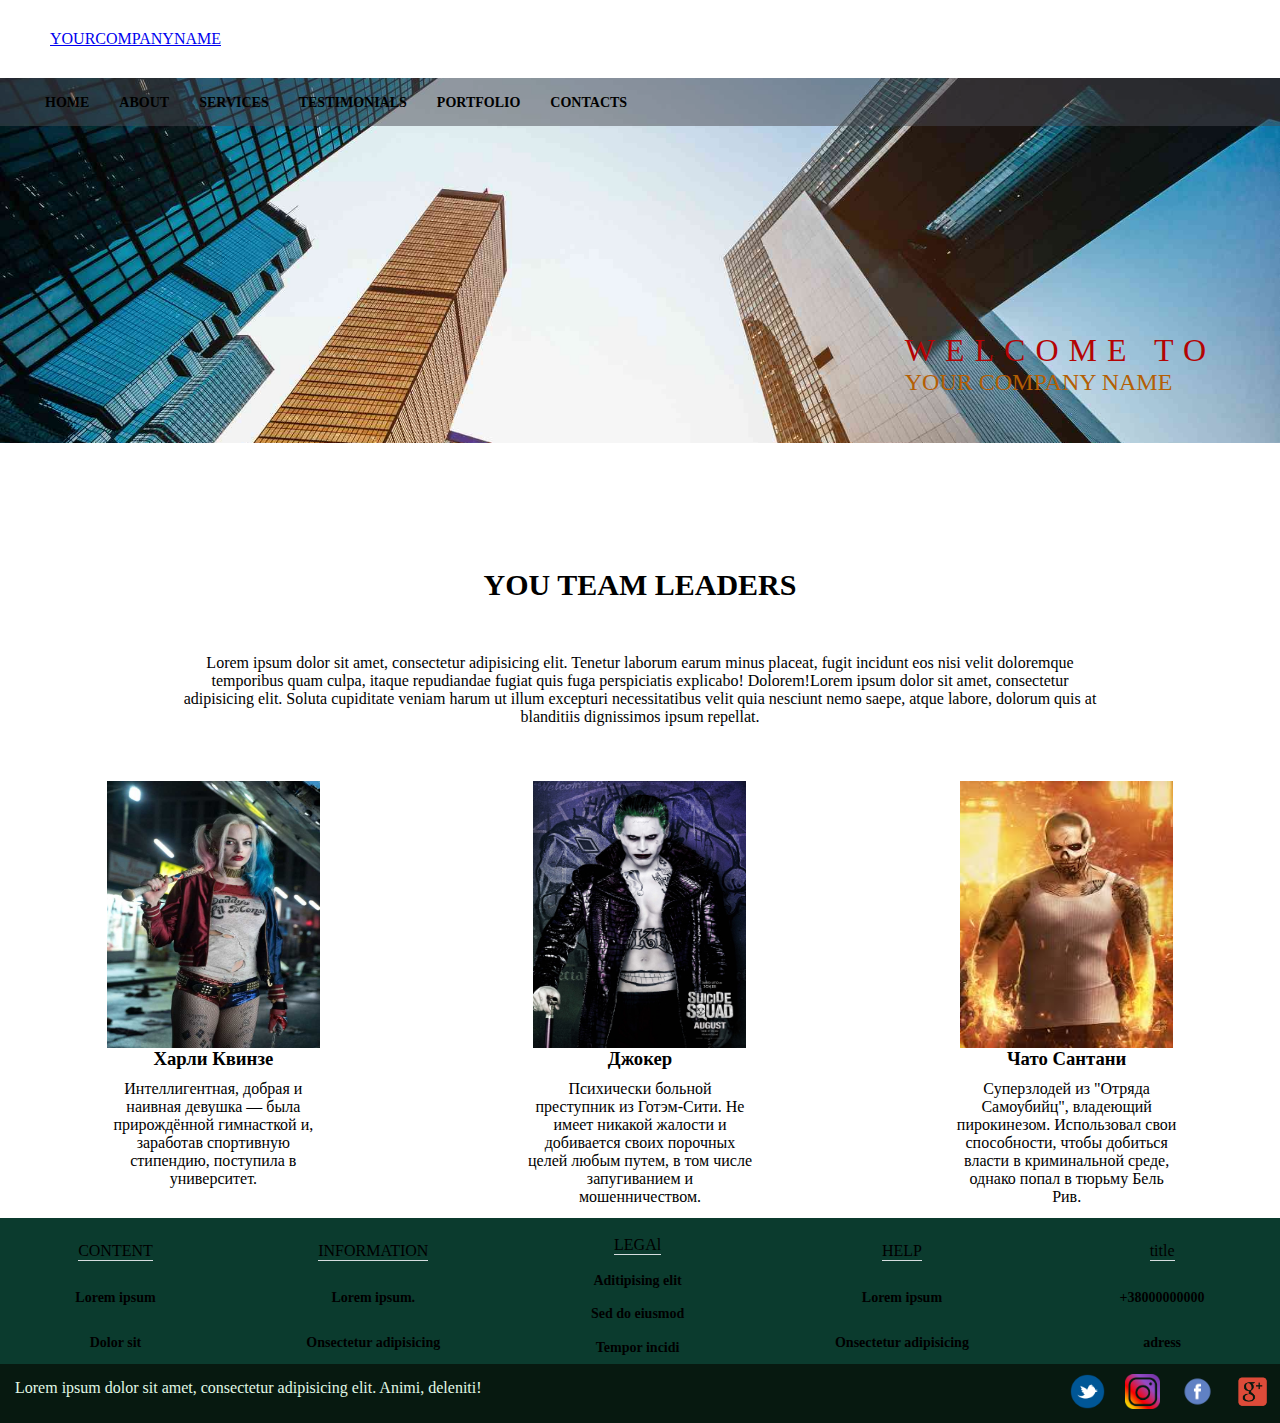
<file: lab5/index.html>
<!DOCTYPE html>
<html lang="en">

<head>
    <meta charset="UTF-8">
    <title>lab5</title>
    <link rel="stylesheet" href="./style/style.css">
        <meta name="viewport" content="width=device-width, initial-scale=1">
</head>

<body>
    <div class="wrapper">
        <div class="wrap">
            <header>
                <a class="logotyp" href="#">YOURCOMPANYNAME</a>
            </header>
            <main>
                <div class="root__slider">
                    <ul class="root__menu_top">
                        <li class="menu__item home"><a href="#">HOME</a></li>
                        <li class="menu__item about"><a href="#">ABOUT</a></li>
                        <li class="menu__item services"><a href="#">SERVICES</a></li>
                        <li class="menu__item testimonials"><a href="#">TESTIMONIALS</a></li>
                        <li class="menu__item portfolio"><a href="#">PORTFOLIO</a></li>
                        <li class="menu__item contacts"><a href="#">CONTACTS</a></li>
                    </ul>
                <div class="slider__text_top">
                    <h1>WELCOME TO</h1>
                    <h2>YOUR COMPANY NAME</h2>
                </div>
                </div>
                <div class="root__team">
                    <div class="content">
                        <h2 class="team__title">YOU TEAM LEADERS</h2>
                        <div class="team__description">
                            Lorem ipsum dolor sit amet, consectetur adipisicing elit. Tenetur laborum earum minus placeat, fugit incidunt eos nisi velit doloremque temporibus quam culpa, itaque repudiandae fugiat quis fuga perspiciatis explicabo! Dolorem!Lorem ipsum dolor sit amet, consectetur adipisicing elit. Soluta cupiditate veniam harum ut illum excepturi necessitatibus velit quia nesciunt nemo saepe, atque labore, dolorum quis at blanditiis dignissimos ipsum repellat.
                        </div>
                        <div class="team__items-block">
                            <div class="team__item">
                                <div class="item__img"><img src="./img/harley.jpg" alt=""></div>
                                <h3 class="item__title item">Харли Квинзе</h3>
                                <div class="item__desc item">Интеллигентная, добрая и наивная девушка — была прирождённой гимнасткой и, заработав спортивную стипендию, поступила в университет.</div>
                            </div>
                            <div class="team__item">
                                <div class="item__img"><img src="./img/joker.jpg" alt=""></div>
                                <h3 class="item__title item">Джокер</h3>
                                <div class="item__desc item">Психически больной преступник из Готэм-Сити. Не имеет никакой жалости и добивается своих порочных целей любым путем, в том числе запугиванием и мошенничеством.</div>
                            </div>
                            <div class="team__item">
                                <div class="item__img"><img src="./img/squad.jpg" alt=""></div>
                                <h3 class="item__title item">Чато Сантани</h3>
                                <div class="item__desc">Суперзлодей из "Отряда Самоубийц", владеющий пирокинезом. Использовал свои способности, чтобы добиться власти в криминальной среде, однако попал в тюрьму Бель Рив.</div>
                            </div>
                        </div>

                    </div>
                </div>
               <!--  <div class="root__counter">
                    <div class="counter">
                        <div class="counter__item">
                            <div class="counter__digits"></div>
                            <div class="counter__text"></div>
                        </div>
                        <div class="counter__item">
                            <div class="counter__digits"></div>
                            <div class="counter__text"></div>
                        </div>
                        <div class="counter__item">
                            <div class="counter__digits"></div>
                            <div class="counter__text"></div>
                        </div>
                        <div class="counter__item">
                            <div class="counter__digits"></div>
                            <div class="counter__text"></div>
                        </div>
                    </div>
                </div> -->
                <!-- <div class="root__img">
                </div>
                <div class="root__about">
                    <div class="content">
                        <div class="about__img"></div>
                        <div class="about__block">
                            <h2 class="about__title">text</h2>
                            <div class="about__description">
                            </div>
                            <div class="about__items-block">
                                <div class="about__item">
                                    <div class="item__img"><img src="#" alt=""></div>
                                    <div class="item__desc"></div>
                                </div>
                                <div class="about__item">
                                    <div class="item__img"><img src="#" alt=""></div>
                                    <div class="item__desc"></div>
                                </div>
                                <div class="about__item">
                                    <div class="item__img"><img src="#" alt=""></div>
                                    <div class="item__desc"></div>
                                </div>
                            </div>
                        </div>
                    </div>
                </div>
                <div class="root__galery">
                    <h2 class="galery__title">
                    </h2>
                    <div class="galery__desc">
                    </div>
                    <div class="galery__slider">
                        <div class="slider__item">
                            <div class="slider__text">
                                WELCOME asd
                            </div>
                        </div>
                    </div>
                </div> -->
            </main>
        </div>
        <footer>
            <div class="line__menu">
                
                <ul class="menu__itemm">
                    <p>CONTENT</p>
                    <li><a href="#">Lorem ipsum</a></li>
                    <li><a href="#">Dolor sit</a></li>
                </ul>
                
                <ul class="menu__itemm">
                    <p>INFORMATION</p>
                    <li><a href="#">Lorem ipsum.</a></li>
                    <li><a href="#">Onsectetur adipisicing</a></li>
                </ul>
                
                <ul class="menu__itemm">
                    <p>LEGAl</p>
                    <li><a href="#">Aditipising elit</a></li>
                    <li><a href="#">Sed do eiusmod</a></li>
                    <li><a href="#">Tempor incidi</a></li>
                </ul>
                
                <ul class="menu__itemm">
                    <p>HELP</p>
                    <li><a href="#">Lorem ipsum</a></li>
                    <li><a href="#">Onsectetur adipisicing</a></li>
                </ul>
                <ul class="menu__itemm">
                    <p>
                        title
                    </p>
                    <li><a href="tel:+38000000000">+38000000000</a></li>
                    <li><a href="#">adress</a></li>
                </ul>
            </div>
            <div class="line__copyright">
            	<div class="copyright__text">
            		Lorem ipsum dolor sit amet, consectetur adipisicing elit. Animi, deleniti!
            	</div>
            	<div class="copyright__social">
            		<a href="#"><img src="./img/twitter.png" alt=""></a>
            		<a href="#"><img src="./img/instagram.png" alt=""></a>
            		<a href="#"><img src="./img/facebook.png" alt=""></a>
            		<a href="#"><img src="./img/google.png" alt=""></a>
            	</div>
            </div>
        </footer>
    </div>
</body>

</html>
</file>
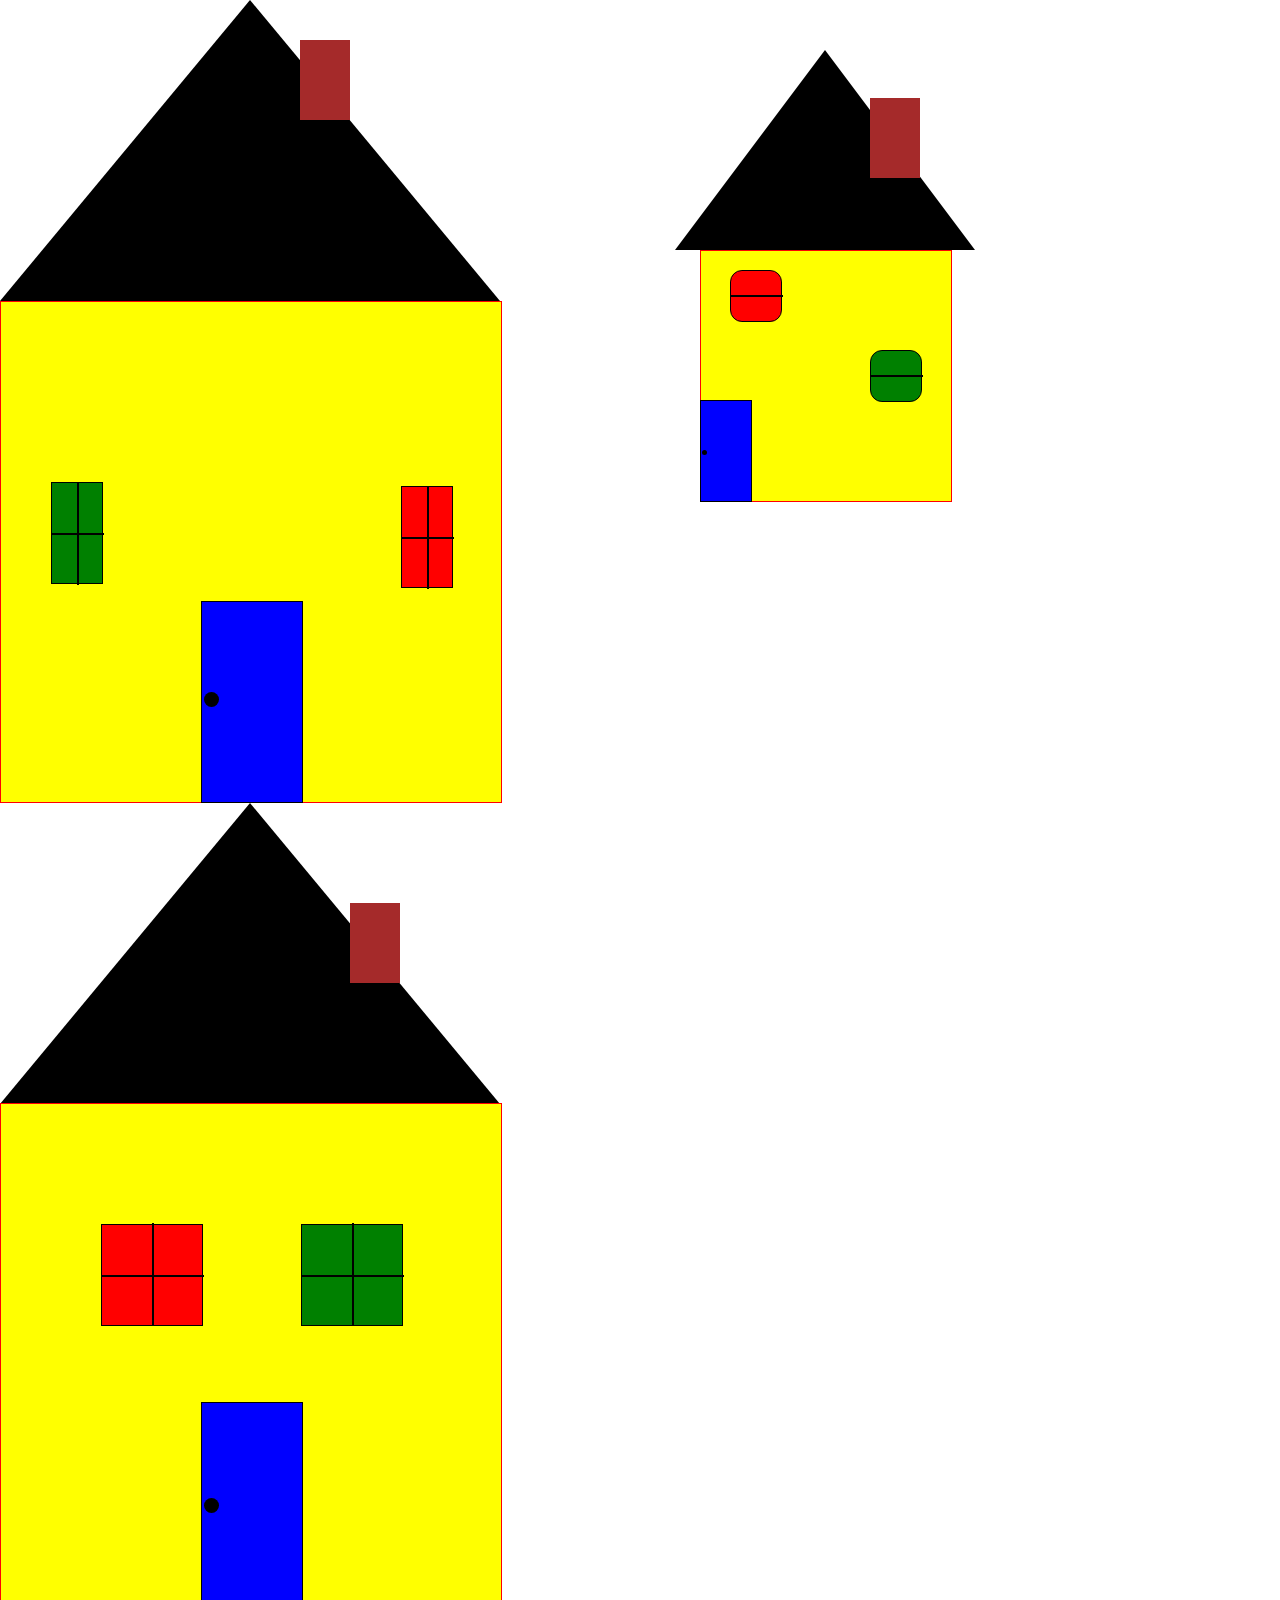
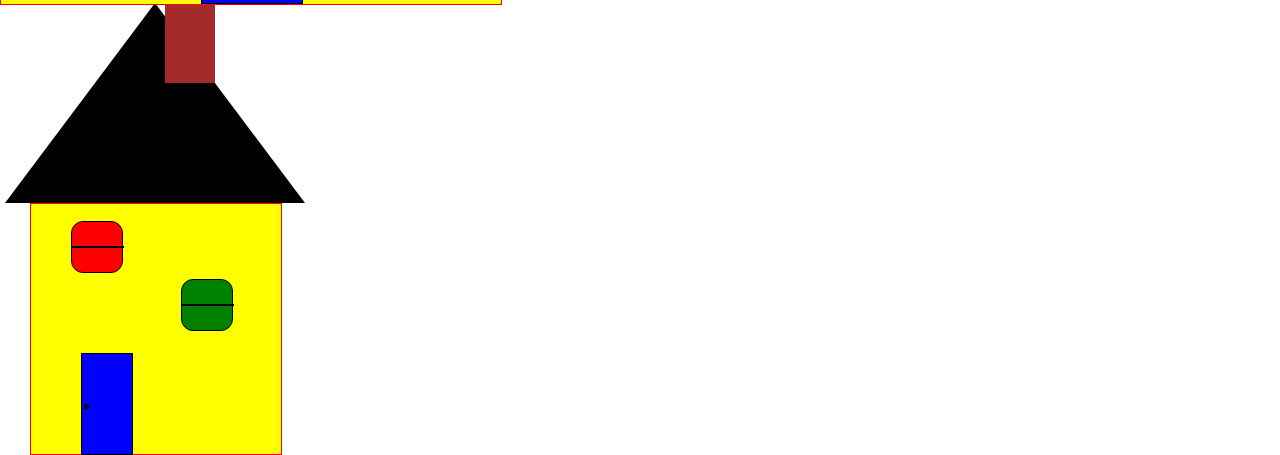
<file: lab2/house.html>
<!DOCTYPE html>
<html lang="en">
<head>
	<meta charset="UTF-8">
	<title>home</title>
	<link rel="stylesheet" href="./css/css_for_house.css">
</head>
<body>
	<div class="house-relative">
		<div class="house-relative__roof">
			<div class="house-relative__roof-tube"></div>
		</div>
		<div class="house-relative__wall">
			<div class="house-relative__wall__window-one">
				<div class="house-relative__wall__window-frame-hor"></div>
				<div class="house-relative__wall__window-frame-vert"></div>
			</div>
			<div class="house-relative__wall__door">
				<div class="house-relative__wall__door-handle"></div>
			</div>
			<div class="house-relative__wall__window-two">
				<div class="house-relative__wall__window-frame-hor"></div>
				<div class="house-relative__wall__window-frame-vert"></div>
			</div>
		</div></div>
	<div class="house-absolute">
		<div class="house-absolute__roof">
			<div class="house-absolute__roof-tube"></div>
		</div>
		<div class="house-absolute__wall">
			<div class="house-absolute__wall__window-one">
				<div class="house-absolute__wall__window-frame-hor"></div>
				<div class="house-absolute__wall__window-frame-vert"></div>
			</div>
			<div class="house-absolute__wall__door">
				<div class="house-absolute__wall__door-handle"></div>
			</div>
			<div class="house-absolute__wall__window-two">
				<div class="house-absolute__wall__window-frame-hor"></div>
				<div class="house-absolute__wall__window-frame-vert"></div>
			</div>
		</div></div>
	<div class="house-fixed">
		<div class="house-fixed__roof">
			<div class="house-fixed__roof-tube"></div>
		</div>
		<div class="house-fixed__wall">
			<div class="house-fixed__wall__window-one">
				<div class="house-fixed__wall__window-one-frame-hor"></div>
			</div>
			<div class="house-fixed__wall__door">
				<div class="house-fixed__wall__door-handle"></div>
			</div>
			<div class="house-fixed__wall__window-two">
				<div class="house-fixed__wall__window-two-frame-hor"></div>
			</div>
		</div></div>
	<div class="house-static">
		<div class="house-static__roof">
			<div class="house-static__roof-tube"></div>
		</div>
		<div class="house-static__wall">
			<div class="house-static__wall__window-one">
				<div class="house-static__wall__window-one-frame-hor"></div>

			</div>
			<div class="house-static__wall__window-two">
				<div class="house-static__wall__window-two-frame-hor"></div>
				
			</div>
			<div class="house-static__wall__door">
				<div class="house-static__wall__door-handle"></div>
			</div>
			
		</div></div>


</body>
</html>
</file>
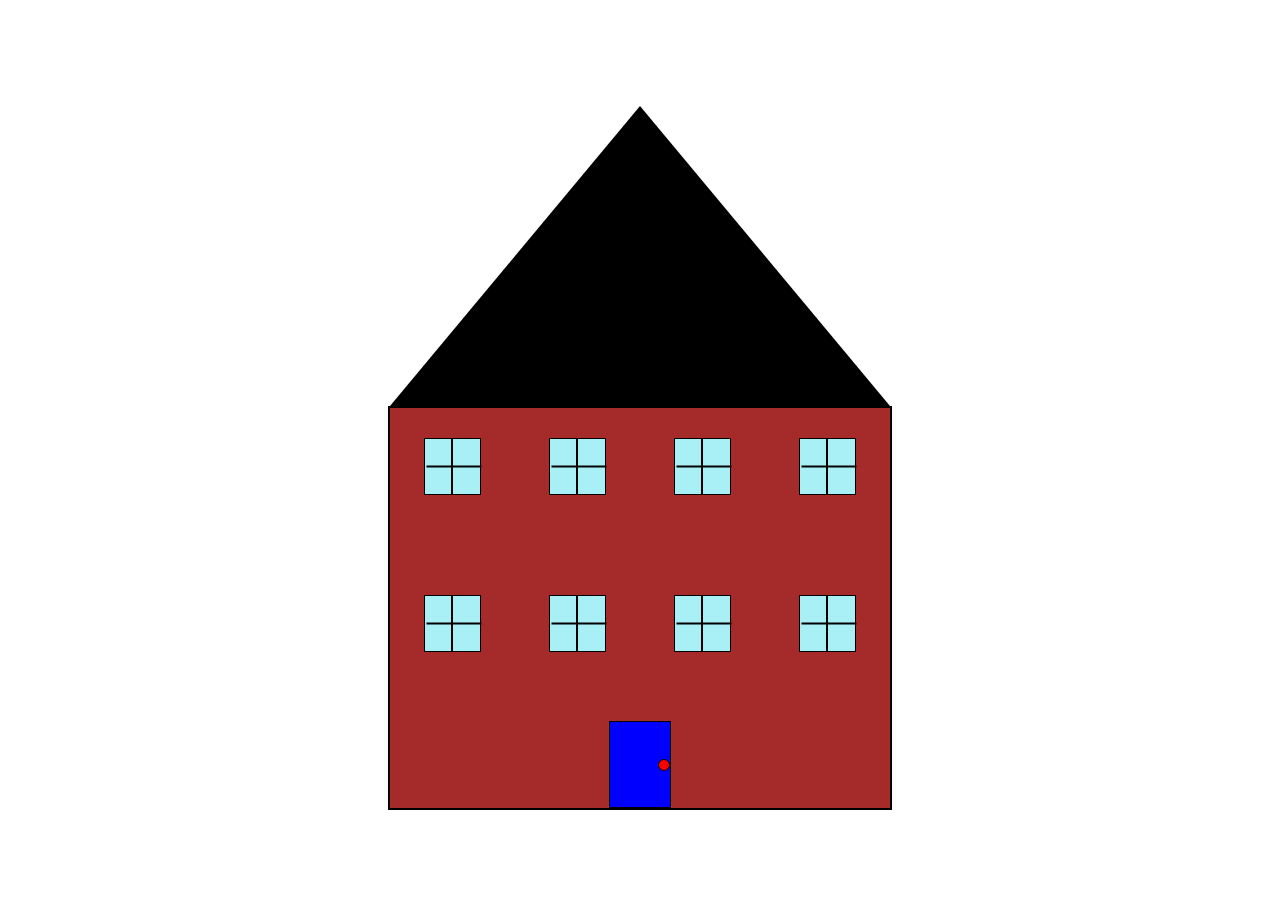
<file: lab3/flex_house.html>
<!DOCTYPE html>
<html lang="en">
<head>
	<meta charset="UTF-8">
	<title>Flexbox house</title>
	<link rel="stylesheet" href="./css/css_flex_house.css">
</head>
<body>
	<div class="block">
		<div class="house__roof"></div>
		<div class="wall">
			<div class="windows">
				<div class="wall__window_one window">
					<div class="window_one-frame-hor"></div>
					<div class="window_one-frame-vert"></div>
				</div>
				<div class="wall__window_two window">
					<div class="window_one-frame-hor"></div>
					<div class="window_one-frame-vert"></div>
				</div>
				<div class="wall__window_three window">
					<div class="window_one-frame-hor"></div>
					<div class="window_one-frame-vert"></div>
				</div>
				<div class="wall__window_four window">
					<div class="window_one-frame-hor"></div>
					<div class="window_one-frame-vert"></div>
				</div></div>
			<div class="windows">
				<div class="wall__window_one window">
					<div class="window_one-frame-hor"></div>
					<div class="window_one-frame-vert"></div>
				</div>
				<div class="wall__window_two window">
					<div class="window_one-frame-hor"></div>
					<div class="window_one-frame-vert"></div>
				</div>
				<div class="wall__window_three window">
					<div class="window_one-frame-hor"></div>
					<div class="window_one-frame-vert"></div>
				</div>
				<div class="wall__window_four window">
					<div class="window_one-frame-hor"></div>
					<div class="window_one-frame-vert"></div>
				</div></div>
				<div class="house__door door">
					<div class="door_handle"></div>
				</div>
		</div>
	</div>

</body>
</html>
</file>
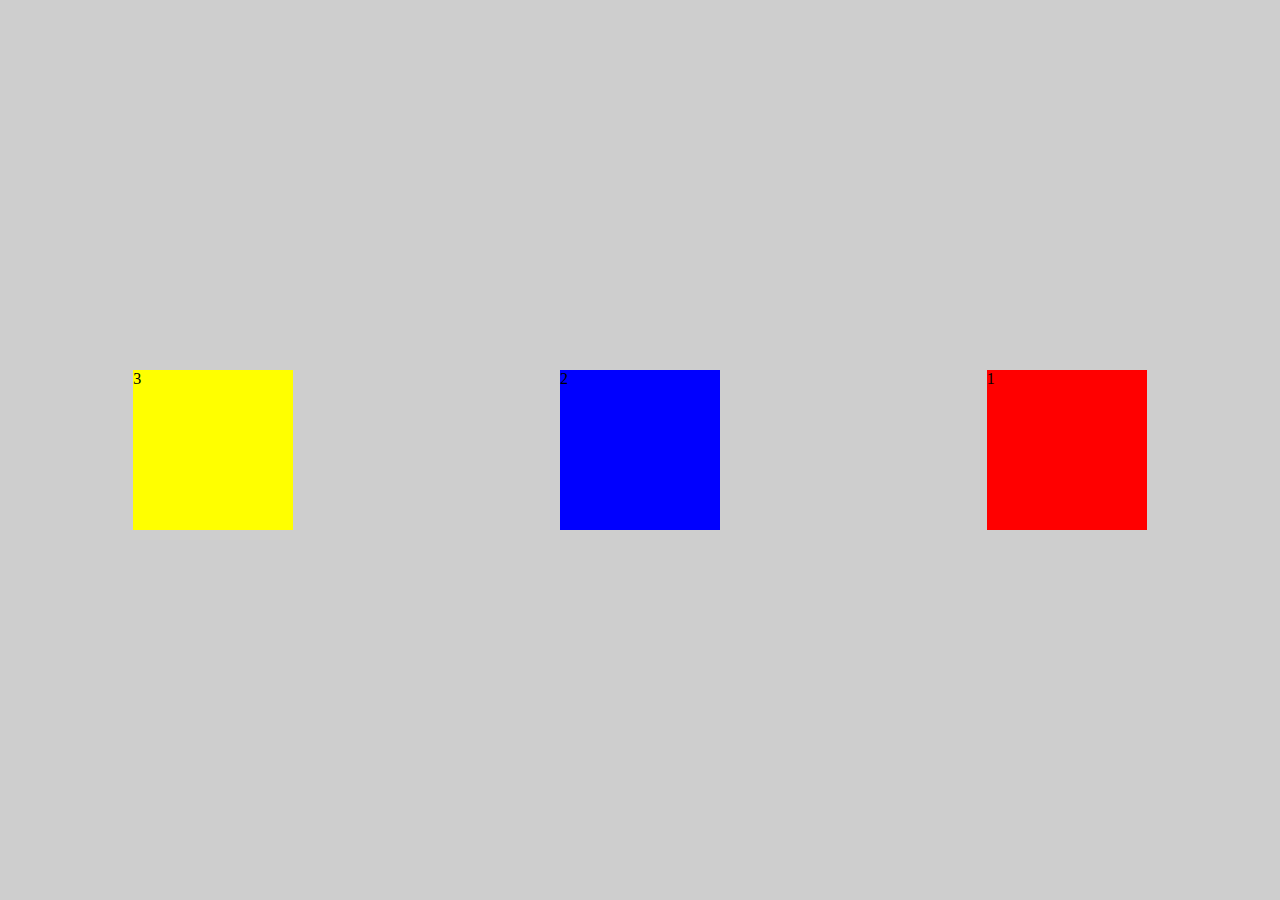
<file: lab4/media.html>
<!DOCTYPE html>
<html lang="en">
<head>
	<meta charset="UTF-8">
	<title>Media</title>
	<meta name="viewport" content="width=device-width, initial-scale=1">
	<link rel="stylesheet" href="./css/media_css.css">
</head>
<body>
	<div class="wraper">
		<div class="cl sq1">1</div>
		<div class="cl sq2">2</div>
		<div class="cl sq3">3</div>
	</div>
</body>
</html>
</file>
<file: lab5/style/style.css>
* {

 margin: 0;
 padding: 0;
 box-sizing: content-box;
}

.wrapper {
 display: -webkit-box;
 display: -ms-flexbox;
 display: flex;
 -webkit-box-orient: vertical;
 -webkit-box-direction: normal;
     -ms-flex-direction: column;
         flex-direction: column;
 min-height: 100vh;
}

.wrap {
 -webkit-box-flex: 1;
     -ms-flex: 1 0 auto;
         flex: 1 0 auto;
}

footer {
 -webkit-box-flex: 0;
     -ms-flex: 0 0 auto;
         flex: 0 0 auto;
}

header {
 min-height: 50px;
}
.logotyp{
 display:block;
 padding:30px 0 30px 50px;
 background-color: #ffffff;
}

.logotyp a{
 letter-spacing: 0.3em;
 text-decoration: none;
 color:#F48F1D;
}
.root__slider{
 width: 100%;
 height: 365px;
 background-image: url(../img/image.jpg);
 background-size: cover;
 background-position: center;

}
.root__menu_top{
 display: flex;
 justify-content:flex-start;
 background:rgba(71,74,81,0.5);
 list-style: none;

}
.home{
 margin-left:30px;
}
.menu__item{
 padding:15px 15px;
 display: inline-block;
 height: 100%;
}
.contacts{
 padding: 15px 15px 15px 15px;
}
.menu__item:hover{
 background-color:rgba(100,80,75, 0.7);
}
.root__menu_top a{
 font-size:14px;
 font-weight: bold;
 text-decoration: none;
 color:black;
}
.root__menu_top a:hover{
 color:white;
}
.slider__text_top h1{
 color: #B40404;
 letter-spacing: 10px;
 font-weight:initial;
}
.slider__text_top h2{
 color:#B45F04;
 font-weight:initial;
}

.slider__text_top{
 position: absolute;
 top:332px;
 right: 64px;
}
.content {
 position: relative;
 display: flex;
 flex-direction: column;
 max-width: 1542px;
 width: 100%;
 margin: 0 auto;
}

.team__title{
 margin:125px 0 52px 0;
 text-align:center;
 font-size: 30px;
}
.team__description{
 padding: 0 180px 0 180px;
 text-align: center;
}
.team__items-block{
 display: flex;
 justify-content: space-around;
 position: relative;
 margin-top: 55px;
}
.team__item{
 display: flex;
 flex-direction:column;

}
.item__img{
 width: 100%;
 display: flex;
 justify-content: space-around;

}
.item__img img{
 width: 213px;
 height: 267px;
}
.item__title{
 text-align: center;
}
.item__desc{
 justify-content: space-around;
 padding: 10px;
 text-align: center;
 height: 128px;
 width:225px;
}
.line__menu{
 display: flex;
 justify-content: space-around;
 align-items: stretch;
 height: 136px; 
 padding-top:10px;
 background:#0B3B2E; 
 position: relative; 
 bottom: 0; 
 width: 100%; 
}
.menu__itemm{
 list-style: none;
 display: flex;
 flex-direction: column;
 align-items: center;
 justify-content: space-around;
}
.menu__itemm p{
 border-bottom: 0.7px solid #d5dddf;
}
.menu__itemm a{
 font-size:14px;
 font-weight: bold;
 text-decoration: none;
 color:black;
}
.menu__itemm a:hover{
 color:#F7FE2E;
}
.line__copyright{
 display: flex;
 box-sizing: border-box;
 padding: 0;
 height: 59px;
 background: #071910;
}
.copyright__social{
 position: absolute;
 display: flex;
 justify-content: flex-end;
 right:0;

}
.copyright__text{
 text-align: center;
 padding: 15px 15px;
 color:#E0F8E6;

}
.copyright__social img{
 padding: 10px 10px;
 height: 35px;
 width: 35px;
}

@media (max-width:750px){
 li a{
   font-size: 10px;
 }
 .menu__item{
   padding: 10px 10px; 
 }
 .team__title{
   font-size: 22px;
 }
 .team__description{
   font-size: 19px;
   padding: 0 150px 0 150px;
 }
 .team__items-block{
   display: flex;
   flex-direction: column;
 }
 .item__img img{
   width: 180px;
   height: 230px;
 }
 .item__title{
   font-size: 16px;
 }
 .item__desc{
   font-size: 13px;
   height: auto;
   align-self: center;
   width: 425px;
 }
  .line__menu{
   height: auto;
 }
 .menu__itemm a{
   font-size: 10px;
 }
 .menu__itemm p{
   font-size: 14px;
   border-bottom: 0.5px solid #d5dddf;
 }
 .copyright__text{
   font-size: 12px;
   padding: 20px 200px 0px 20px;
 }
 .line__copyright{
   height: 50px;
 }
 .copyright__social img{
 padding: 10px 10px;
 height: 25px;
 width: 25px;
 }
}

@media (max-width:650px){
 header{
   min-height: 30px;
 }
 .logotyp{
   font-size: 17px;
   padding: 15px 0 15px 20px;
 }
 .root__menu_top{
   height: auto;
 }
 .root__slider{
   height: 265px;
 }
 .home{
   margin-left: 0;
 }
 .slider__text_top{
   top: 260px;
   right: 14px;
 }
 .slider__text_top h1{
   font-size: 18px;
 }
 .slider__text_top h2{
   font-size: 18px;
 }
 .root__menu_top li a{
   font-size: 9px;
 }
 .team__title{
   margin: 50px 0 25px 0;
   font-size: 20px;
 }
 .team__description{
   font-size: 19px;
   padding: 0 20px 0 20px;
 }
  .team__items-block{
   display: flex;
   flex-direction: column;
 }
 .item__img img{
   width: 180px;
   height: 230px;
 }
 .item{
   display: flex;
   flex-direction: column;
 }
 .item__title{
   font-size: 23px;
   padding: 15px 0 0 0;
 }
 .item__desc{
   font-size: 16px;
   height: auto;
   align-self: center;
   width: 425px;
 }
 .line__menu{
   height: auto;
 }
 .menu__itemm a{
   font-size: 9px;
 }
 .menu__itemm p{
   font-size: 13px;
   border-bottom: 0.5px solid #d5dddf;
 }
 .copyright__text{
   font-size: 11px;
   padding: 20px 200px 0px 20px;
 }
 .line__copyright{
   height: 50px;
 }
 .copyright__social img{
 padding: 10px 10px;
 height: 25px;
 width: 25px;
 }
}

@media (max-width:550px){
 header{
   min-height: 30px;
 }
 .logotyp{
   font-size: 12px;
   padding: 15px 0 15px 20px;
 }
 .root__menu_top{
   height: auto;
 }
 .root__slider{
   height: 225px;
 }
 .menu__item{
   padding: 5px 5px;
 }
 .home{
   margin-left: 0;
 }
 .slider__text_top{
   top: 220px;
   right: 14px;
 }
 .slider__text_top h1{
   font-size: 15px;
 }
 .slider__text_top h2{
   font-size: 15px;
 }
 .root__menu_top li a{
   font-size: 9px;
 }
 .team__items-block{
   display: flex;
   flex-direction: column;
 }
 .team__title{
   margin: 50px 0 25px 0;
   font-size: 20px;
 }
 .team__description{
   font-size: 17px;
   padding: 0 20px 0 20px;
 }
 .item__img img{
   width: 150px;
   height: 200px;
 }
 .item{
   display: flex;
   flex-direction: column;
 }
 .item__title{
   font-size: 18px;
   padding: 15px 0 0 0;
 }
 .item__desc{
   font-size: 12px;
   height: auto;
   align-self: center;
   width: 225px;
 }
 .line__menu{
   height: auto;
 }
 .menu__itemm a{
   font-size: 7px;
 }
 .menu__itemm p{
   font-size: 10px;
   border-bottom: 0.4px solid #d5dddf;
 }
 .copyright__text{
   font-size: 9px;
   padding: 10px 200px 10px 0;
 }
 .line__copyright{
   height: auto;
 }
 .copyright__social img{
 padding: 10px 10px;
 height: 20px;
 width: 20px;
 }
}
/*# sourceMappingURL=style.css.map */
</file>
<file: lab2/css/css_for_house.css>
*{
	padding:0;
	margin: 0;
}
.house-relative,.house-relative__wall{
	position: relative;
}
.house-relative__wall{
	width: 500px;
	height:500px;
	border: 1px solid red;
	background-color: yellow;
}
.house-relative__roof{
	width: 0;
	height: 0;
	border-left: 250px solid transparent;
	border-right: 250px solid transparent;
	border-bottom: 301px solid black;
	position: relative;
}
.house-relative__roof-tube{
	background-color: brown;
	width: 50px;
	height: 80px;
	position: relative;
	left: 50px;
	top:40px;
}
.house-relative__wall__window-one,.house-relative__wall__window-two{
	width: 50px;
	height: 100px;
	border: 1px solid #000;
	position: relative;
}
.house-relative__wall__window-one{
	background:green;
	top:180px;
	left: 50px;
}
.house-relative__wall__window-two{
	background:red;
	top: -120px;
	left: 400px;

}
.house-relative__wall__window-frame-hor,.house-relative__wall__window-frame-vert{
	width: 100%;
	border: 1px solid #000;
	position: relative;
	top:50px;
}
.house-relative__wall__window-frame-vert{
	transform: rotate(90deg);
	width: 100px;
	left: -25px;
	top: 48px;
}
.house-relative__wall__door{
	width: 100px;
	height: 200px;
	border: 1px solid #000;
	background:blue;
	position: relative;
	top:197px;
	left: 200px;
}
.house-relative__wall__door-handle{
	width: 15px;
	height: 15px;
	background-color: black;
	border-radius: 50%;
	position: relative;
	top:90px;
	left: 2px;

}
.house-absolute,.house-absolute__wall{
	position: absolute;}
.house-absolute__wall{
	top:300px;
	width: 500px;
	height:500px;
	border: 1px solid red;
	background-color: yellow;}
.house-absolute__roof{
	width: 0;
	height: 0;
	border-left: 250px solid transparent;
	border-right: 250px solid transparent;
	border-bottom: 301px solid black;
	position: absolute;}
.house-absolute__wall__window-one,.house-absolute__wall__window-two{
	width: 100px;
	height: 100px;
	border: 1px solid #000;
	
	position: absolute;
}
.house-absolute__wall__window-one{
	background:green;
	top:120px;
	left: 300px;
}
.house-absolute__wall__window-two{
	background:red;
	top: 120px;
	left:100px;

}
.house-absolute__wall__window-frame-hor,.house-absolute__wall__window-frame-vert{
	width: 100%;
	border: 1px solid #000;
	position: absolute;
	top:50px;
}
.house-absolute__wall__window-frame-vert{
	transform: rotate(90deg);
	width: 100px;
	left: 0px;
	top: 48px;

}
.house-absolute__wall__door{
	width: 100px;
	height: 200px;
	border: 1px solid #000;
	background:blue;
	position: absolute;
	top:298px;
	left: 200px;
}
.house-absolute__wall__door-handle{
	width: 15px;
	height: 15px;
	background-color: black;
	border-radius: 50%;
	position: absolute;
	top:95px;
	left: 2px;}

.house-absolute__roof-tube{
	background-color: brown;
	width: 50px;
	height: 80px;
	position: absolute;
	left: 100px;
	top:100px;}


.house_fixed,.house-fixed__wall{
	position: fixed;}

.house-fixed__wall{
	top:250px;
	left:700px;
	width: 250px;
	height:250px;
	border: 1px solid red;
	background-color: yellow;}

.house-fixed__roof{
	width: 0px;
	height: 0px;
	border-left: 150px solid transparent;
	border-right: 150px solid transparent;
	border-bottom: 200px solid black;
    position: fixed;
    top:50px;
	left:675px;}

.house-fixed__wall__window-one,.house-fixed__wall__window-two{
	width: 50px;
	height: 50px;
	border: 1px solid #000;
	border-radius: 23%;
	position: fixed;
}
.house-fixed__wall__window-one{
	background:green;
	top:350px;
	left:870px;
}
.house-fixed__wall__window-two{
	background:red;
	top: 270px;
	left:730px;

}
.house-fixed__wall__window-one-frame-hor{
	width: 50px;
	border: 1px solid #000;
	position: fixed;
	top:375px;
}

.house-fixed__wall__window-two-frame-hor{
	width: 50px;
	border: 1px solid #000;
	position: fixed;
	top:295px;
}


.house-fixed__wall__door{
	position: fixed;
	top:400px;
	width: 50px;
	height: 100px;
	border: 1px solid #000;
	background:blue;
	left: 700px;
}
.house-fixed__wall__door-handle{
	width: 5px;
	height: 5px;
	background-color: black;
	border-radius: 50%;
	position: fixed;
	top:450px;
	left: 702px;}

.house-fixed__roof-tube{
	background-color: brown;
	width: 50px;
	height: 80px;
	position: fixed;
	left: 870px;
	top:98px;}

.house_static,.house-static__wall{
	position: static;}

.house-static__wall{
	padding:0;
	margin:0px 30px 0px;
	width: 250px;
	height:250px;
	border: 1px solid red;
	background-color: yellow;}

.house-static__roof{
	padding:0;
	margin: 800px 0px 0px;
	margin-left: 5px;
	width: 0px;
	height: 0px;
	border-left: 150px solid transparent;
	border-right: 150px solid transparent;
	border-bottom: 200px solid black;
    position: static;}

.house-static__wall__window-one,.house-static__wall__window-two{
	width: 50px;
	height: 50px;
	border: 1px solid #000;
	border-radius: 23%;
	position: static;
}
.house-static__wall__window-one{
	background:green;
	margin:75px 0px -110px 150px;
}
.house-static__wall__window-two{
	background:red;
	margin:0px 0px 0px 40px;
}
.house-static__wall__window-one-frame-hor{
	width: 50px;
	border: 1px solid #000;
	position: static;
	margin:24px 0px 0px 0px;
	
}

.house-static__wall__window-two-frame-hor{
	width: 50px;
	border: 1px solid #000;
	position: static;
	margin:24px 0px 0px 0px;
}


.house-static__wall__door{
	position: static;
	width: 50px;
	height: 100px;
	border: 1px solid #000;
	background:blue;
	margin:80px 0px 0px 50px;
}
.house-static__wall__door-handle{
	width: 5px;
	height: 5px;
	background-color: black;
	border-radius: 50%;
	position: static;
	margin:50px 0px 0px 2px;}

.house-static__roof-tube{
	background-color: brown;
	width: 50px;
	height: 80px;
	position: static;
	margin:0px 0px 0px 10px;}
</file>
<file: lab3/css/css_flex_house.css>
.block {
	
	display: flex;
	height: 100vh;
	justify-content: center;
	align-items: center;
	flex-direction: column;
}

.house__roof{
	display: flex;
	border-left: 250px solid transparent;
	border-right: 250px solid transparent;
	border-bottom: 300px solid black;
}
.wall{
	display:flex;
	height:400px;
	width:500px;
	border:2px solid black;
	flex-direction: column;
	justify-content: space-between;
	background-color: brown;
}
.windows{
	display: flex;
	justify-content: space-around;
}
.window{
	display: flex;
    justify-content: center;
    border: 1px solid black;
    width: 55px;
    height: 55px;
    background-color: #a8f0f6;
	margin-top: 30px;
}
.window_one-frame-hor,.window_one-frame-vert{
	border: 1px solid #000;

}
.window_one-frame-vert{
	transform: rotate(90deg);
}
.door{
	display: flex;
	justify-content:flex-end;
	align-self: center;
	background: blue;
	border:1px solid #000;
	height: 85px;
	width: 60px;
}
.door_handle{
	display: flex;
	justify-content:center;
	align-self: center;
	height: 10px;
	width: 10px;
	border-radius: 50%;
	background-color: red;
	border:1px solid #000;
}
</file>
<file: lab4/css/media_css.css>
*{
 	margin: 0;
 	padding: 0;
}
.wraper{
 	display: flex;
 	height: 100vh;
 	background: #cecece;
 	align-items: center;
 	flex-direction: column;
  	justify-content: space-around;
}
.cl{
 	width: 10em;
 	height: 10em;
}
.sq1{
	background-color: red;
}
.sq2{
	background-color: blue;
}
.sq3{
	background-color: yellow;
}

@media (max-width: 1366px) and (orientation:landscape){
	.wraper{
 		flex-direction: row-reverse;
	
	}
}
@media (max-width: 800px){
	.wraper{
 		flex-direction: column;
	}
}
@media (max-width: 640px){
	.wraper{
 		flex-direction: row-reverse;
	}
}
@media (max-width: 900px) and (orientation:landscape){
	.wraper{
 		flex-direction: row-reverse;
	}
}
@media (max-width:400px){
	.wraper{
 		flex-direction: column;
	}
}
</file>
